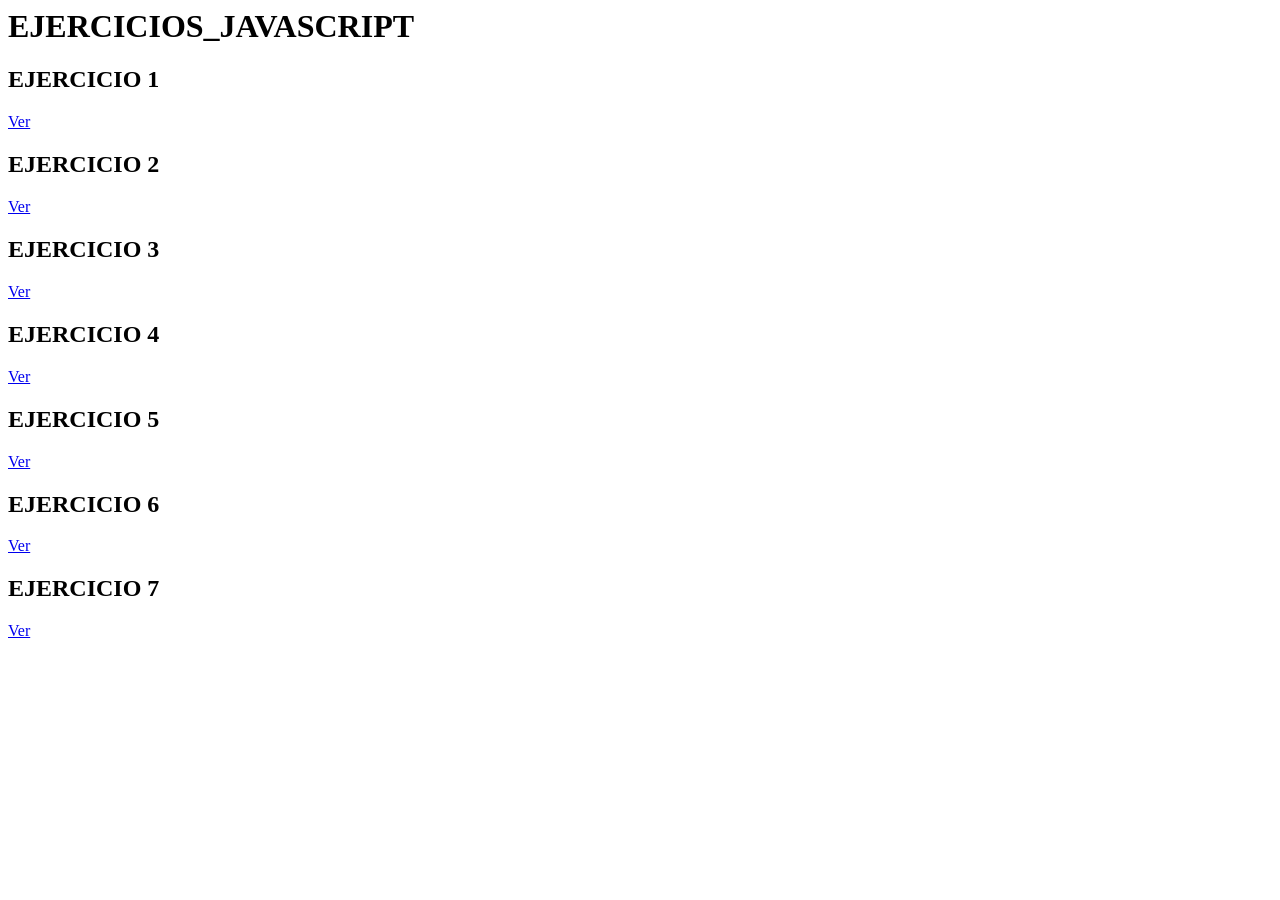
<file: index.html>
<html lang="es">
<head>
    <meta charset="UTF-8">
    <meta name="viewport" content="width=device-width, initial-scale=1.0">
    <title>EJERCICIO PRACTICADOS</title>
</head>
<body>

<header class="header-main">
    <h1 class="header-main__title">EJERCICIOS_JAVASCRIPT</h1>
</header>

    <section class="EJERCICIOS_JAVASCRIPT">
        <div class="EJERCICIOS_JAVASCRIPT">
            <h2 class="EJERCICIOS__title">EJERCICIO 1</h2>
            <a href="EJERCICIO_1/index.html" target="_blank">Ver</a>
        </div>

        <div class="EJERCICIOS_JAVASCRIPT">
            <h2 class="EJERCICIO">EJERCICIO 2</h2>
            <a href="EJERCICIO_2/index.html" target="_blank">Ver</a>
        </div>

        <div class="EJERCICIOS_JAVASCRIPT">
            <h2 class="EJERCICIO">EJERCICIO 3</h2>
            <a href="EJERCICIO_3/index.html" target="_blank">Ver</a>
        </div>

        <div class="EJERCICIOS_JAVASCRIPT">
            <h2 class="EJERCICIO">EJERCICIO 4</h2>
            <a href="EJERCICIO_4/index.html" target="_blank">Ver</a>
        </div>

        <div class="EJERCICIOS_JAVASCRIPT">
            <h2 class="EJERCICIO">EJERCICIO 5</h2>
            <a href="EJERCICIO_5/index.html" target="_blank">Ver</a>
        </div>

        <div class="EJERCICIOS_JAVASCRIPT">
            <h2 class="EJERCICIO">EJERCICIO 6</h2>
            <a href="EJERCICIO_6/index.html" target="_blank">Ver</a>
        </div>

        <div class="EJERCICIOS_JAVASCRIPT">
            <h2 class="EJERCICIO">EJERCICIO 7</h2>
            <a href="EJERCICIO_7/index.html" target="_blank">Ver</a>
        </div>
    </section>
</body>
</html>
</file>
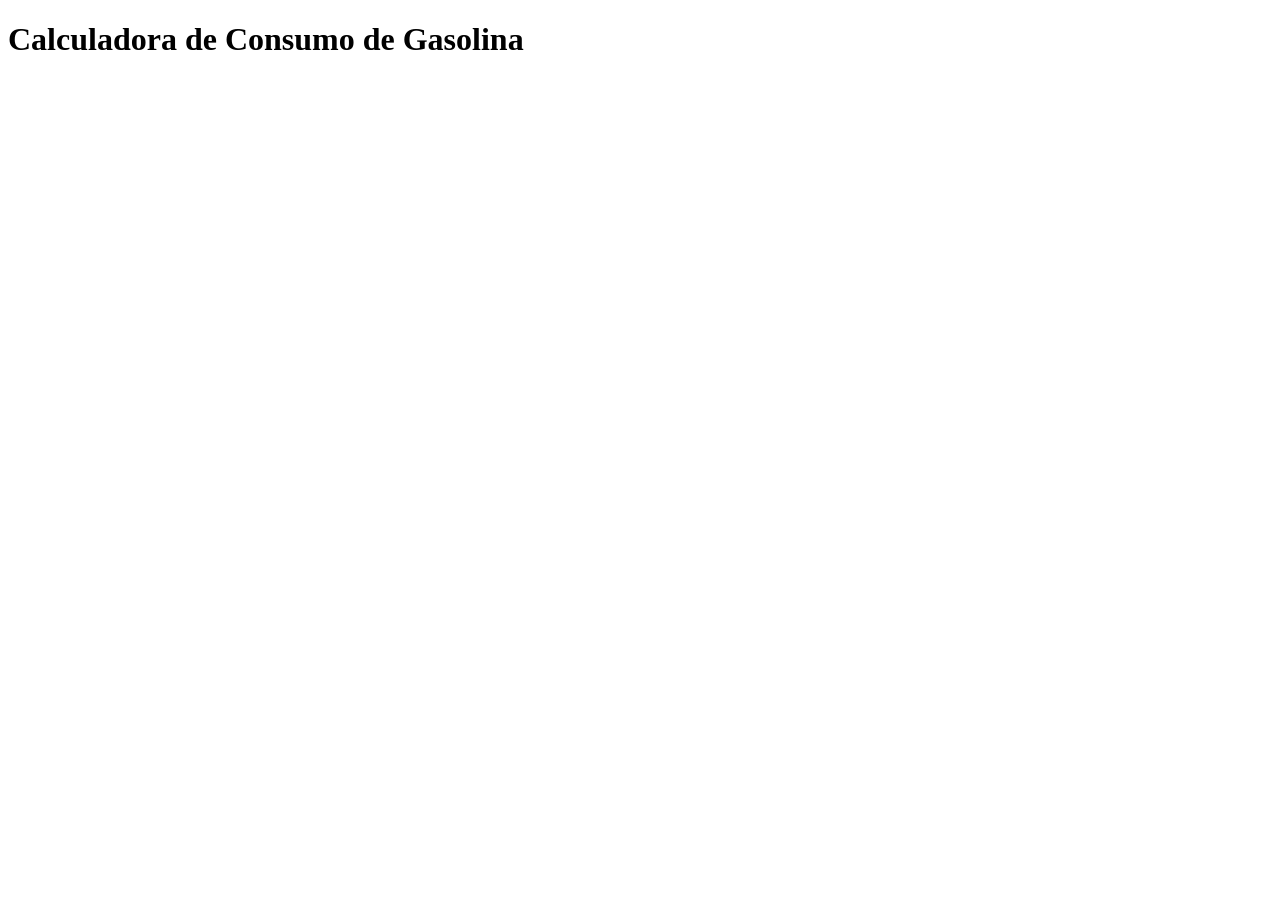
<file: EJERCICIO_4/index.html>
<!DOCTYPE html>
<html>
<head>
  <meta charset="UTF-8">
  <title>Consumo de Gasolina</title>
</head>
<body>
  <h1>Calculadora de Consumo de Gasolina</h1>
  <script src="java4.js"></script>
</body>
</html>
</file>
